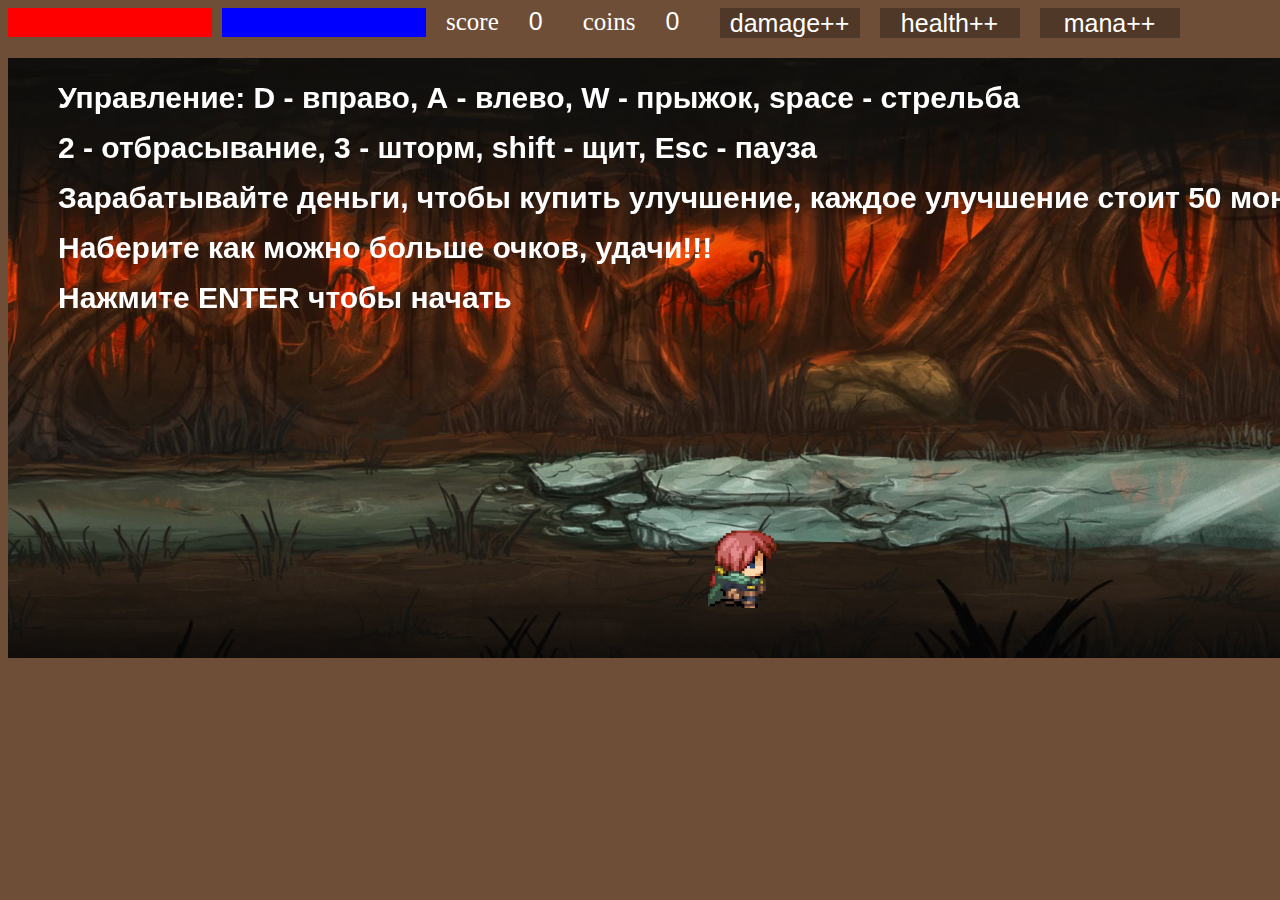
<file: index.html>
<!DOCTYPE html>
<html>
<head>
	<title>Millenium</title>
	<link rel="stylesheet" type="text/css" href="Практика.css">
	<script type="text/javascript" src="Практика.js"></script>
	<link rel="shortcut icon" href="images/icon.ico" type="image/x-icon">
</head>
<body>
	<div id="statistics">
		<div id="health">
			<div id="health-row"></div>
		</div>
		<div id="mana">
			<div id="mana-row"></div>
		</div>
		<span class="text">score </span>
		<div>
			<form name="form">
				<input type="text" name="" id="score" value="0">
			</form>
		</div>
		<span class="text">coins </span>
		<div>
			<form name="form1">
				<input type="text" name="" id="money" value="0">
			</form>
		</div>
		<button onclick="damageLevelUp()" class="btnLevelUp" id="btnLevelUpDamage">damage++</button>
		<button onclick="healthLevelUp()" class="btnLevelUp" id="btnLevelUpHealth">health++</button>
		<button onclick="manaLevelUp()" class="btnLevelUp" id="btnLevelUpMana">mana++</button>
	</div>
	<canvas id="canvas"></canvas>
	<form  action="#" name="form2" id="afterdeath">
		<div><a onclick="save()" href="result.html" target="_blank"">Таблица результатов</a></div> 
		<div><a onclick="newgame()">Начать заново</a></div>
		<div id="text">Для сохранения результатов введите имя:</div>
		<input type="text" name="username" id="username">
	</form>
</body>
</html>
</file>
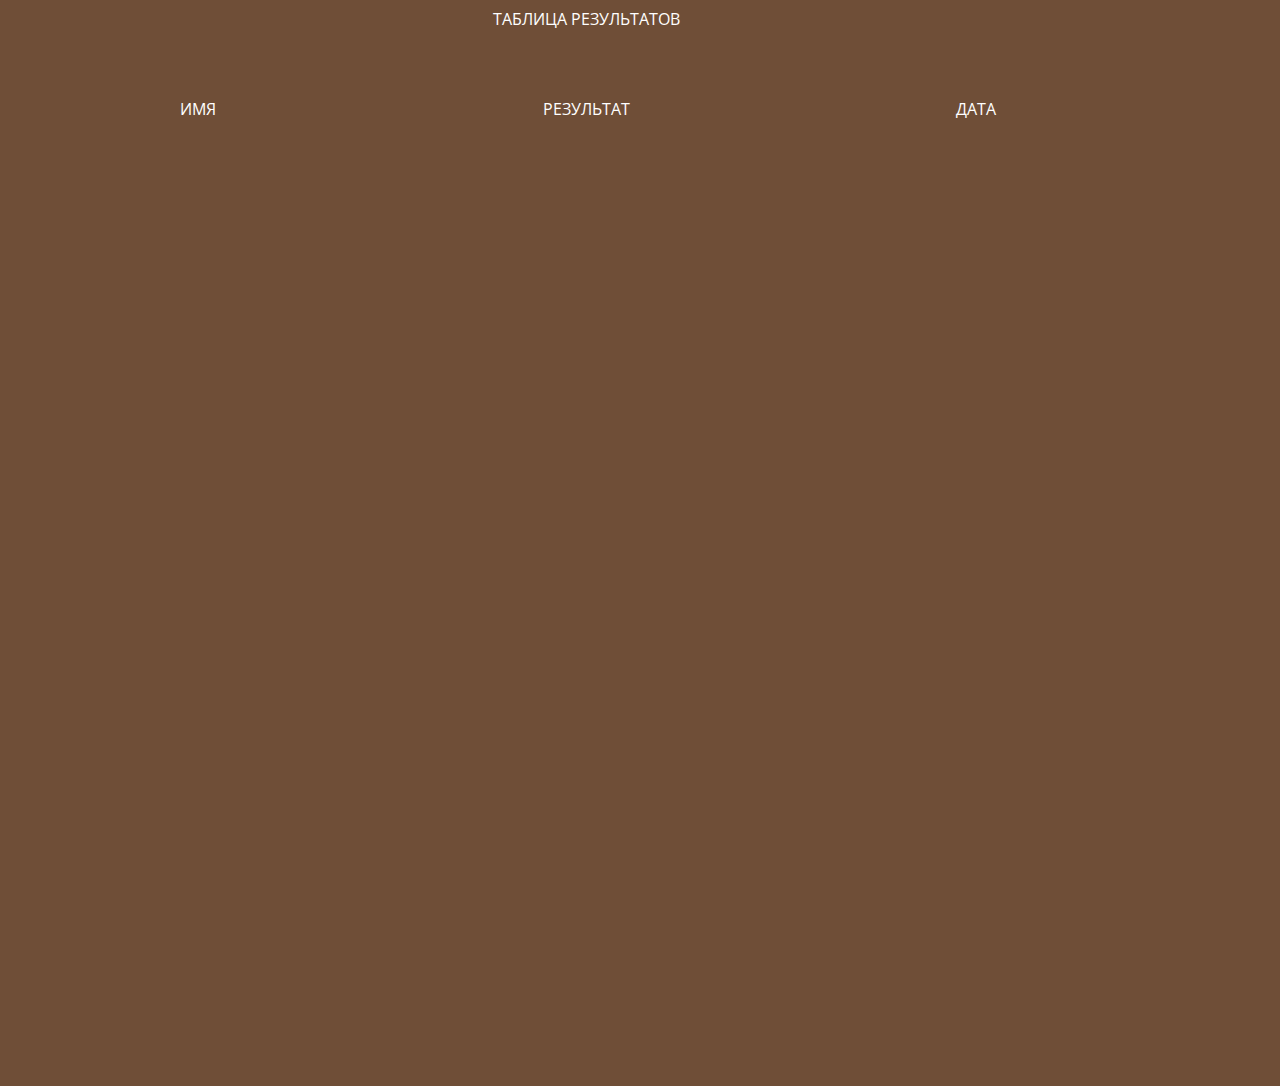
<file: result.html>
<!DOCTYPE html>
<html lang="ru">
<head>
	<meta charset="UTF-8">
	<meta name="viewport" content="width=device-width, initial-scale=1.0">
	<meta http-equiv="X-UA-Compatible" content="ie=edge">
	<meta name="keywords" content="sonder">
	<meta name="description" content="Таблица результатов">
	<link rel="stylesheet" type="text/css" href="Практика.css">
	<script type="text/javascript">
	window.onload = function(){
		var j = 0;
		var data = [];
		var names = document.getElementsByClassName("usertab");
		var score = document.getElementsByClassName("anstab");
		var times = document.getElementsByClassName("timetab");
		data = JSON.parse(localStorage.getItem("users"));
		var n = data.length;
		for (var j = 0; j < n; j++){
			names[j].innerHTML = String(data[j].name);
			score[j].innerHTML = data[j].score + " очков";
			var str = data[j].time;
			str = str.substring(0, (str.length-14));
			times[j].innerHTML = str;
		}
	}
	</script>
	<title>Таблица реузльтатов</title>
</head>
<body>
	<div id="restab">
		<div></div>
		<div>ТАБЛИЦА РЕЗУЛЬТАТОВ</div>
		<div></div>
		<div>ИМЯ</div>
		<div>РЕЗУЛЬТАТ</div>
		<div>ДАТА</div>
		<div class="usertab"></div>
		<div class="anstab"></div>
		<div class="timetab"></div>
		<div class="usertab"></div>
		<div class="anstab"></div>
		<div class="timetab"></div>
		<div class="usertab"></div>
		<div class="anstab"></div>
		<div class="timetab"></div>
		<div class="usertab"></div>
		<div class="anstab"></div>
		<div class="timetab"></div>
		<div class="usertab"></div>
		<div class="anstab"></div>
		<div class="timetab"></div>
		<div class="usertab"></div>
		<div class="anstab"></div>
		<div class="timetab"></div>
		<div class="usertab"></div>
		<div class="anstab"></div>
		<div class="timetab"></div>
		<div class="usertab"></div>
		<div class="anstab"></div>
		<div class="timetab"></div>
		<div class="usertab"></div>
		<div class="anstab"></div>
		<div class="timetab"></div>
		<div class="usertab"></div>
		<div class="anstab"></div>
		<div class="timetab"></div>
	</div>
</body>
</file>
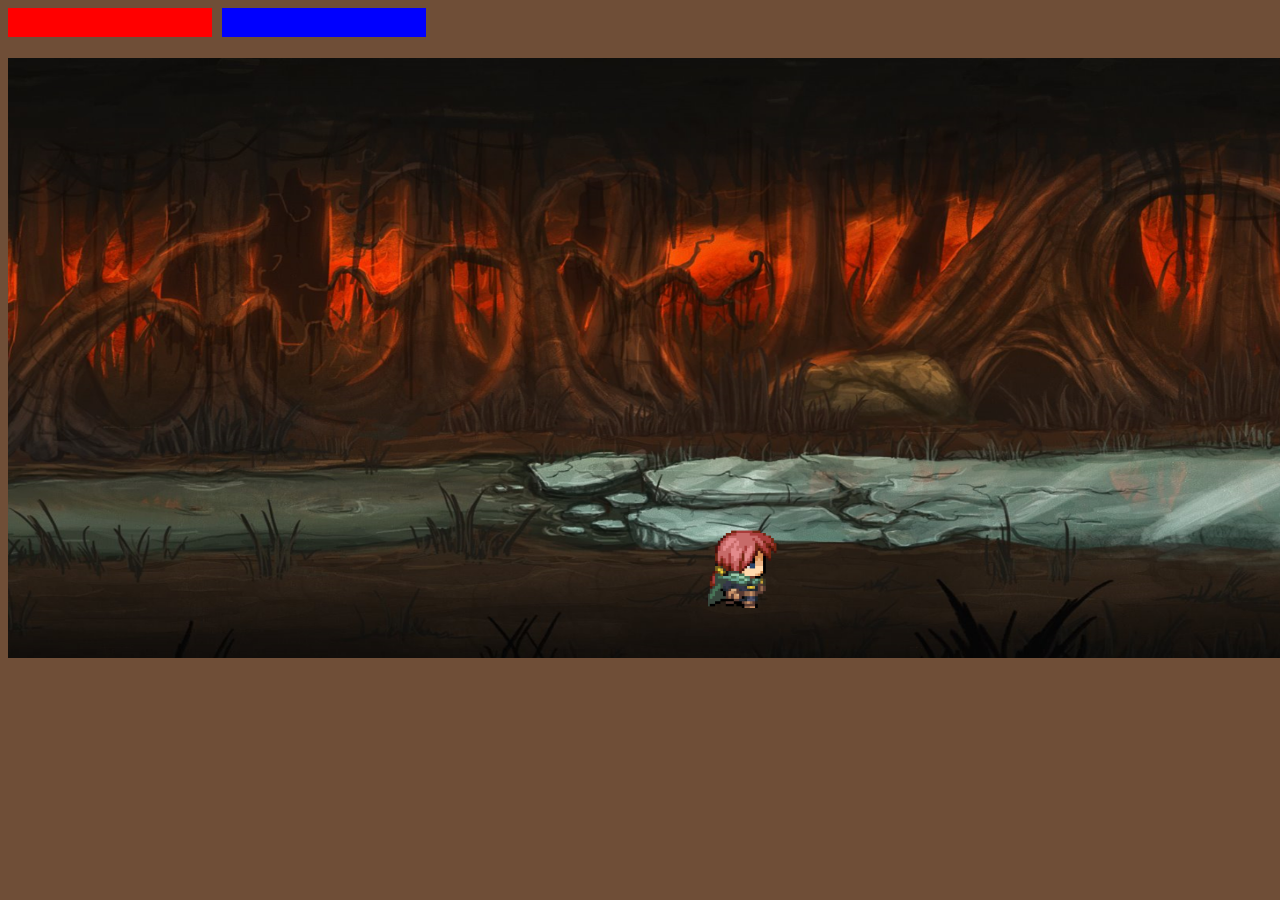
<file: Практика.html>
<!DOCTYPE html>
<html>
<head>
	<title>Практика</title>
	<link rel="stylesheet" type="text/css" href="Практика.css">
	<script type="text/javascript" src="Практика.js"></script>
</head>
<body>
	<div id="statistics">
		<div id="health">
			<div id="health-row"></div>
		</div>
		<div id="mana">
			<div id="mana-row"></div>
		</div>
	</div>
	<canvas id="canvas"></canvas>
</body>
</html>
</file>
<file: Практика.css>
@import url('https://fonts.googleapis.com/css?family=Amatic+SC');
/*font-family: 'Amatic SC', cursive;*/
@import url('https://fonts.googleapis.com/css?family=Roboto+Condensed:700');
/*font-family: 'Roboto Condensed', sans-serif;*/
@import url('https://fonts.googleapis.com/css?family=Roboto');
/*font-family: 'Roboto', sans-serif;*/
@import url('https://fonts.googleapis.com/css?family=Open+Sans:800i');
/*font-family: 'Open Sans', sans-serif;*/
@import url('https://fonts.googleapis.com/css?family=Open+Sans:400i');
/*font-family: 'Open Sans', sans-serif;*/

	body
	{
		color: white;
		background-color:  #6F4E37;
	}
	.text
	{
		margin-left: 20px;
		font-size: 25px;
	}
	#canvas
	{
		display: block;
		margin: 0px auto;
		background-color: white;
	}
	#statistics
	{
		display: flex;
		flex-direction: row;
		width: 1400px;
		height: 50px;
	}
	#health
	{
		display: block;
		width: 200px;
		height: 25px;
		border: 2px solid;
		border-color: red;
	}
	#mana
	{
		display: block;
		width: 200px;
		height: 25px;
		border: 2px solid;
		border-color: blue;
		margin-left: 10px;
	}
	#score
	{
		display: block;
		width: 50px;
		height: 25px;
		border: none;
		color: white;
		background-color:  #6F4E37;
		margin-left: 10px;
		outline: none;
		text-align: center;
		font-size: 25px;
	}
	#money
	{
		display: block;
		width: 50px;
		height: 25px;
		border: none;
		color: white;
		background-color:  #6F4E37;
		margin-left: 10px;
		outline: none;
		text-align: center;
		font-size: 25px;
	}
	
	#health-row
	{
		display: block;
		width: 200px;
		height: 25px;
		background-color: red;
	}
	#mana-row
	{
		display: block;
		width: 200px;
		height: 25px;
		background-color: blue;
	}

	#afterdeath{
		margin-top: 50px;
		display: none;
		grid-gap: 50px;
		width: 100%;
		grid-template-rows: 1fr 1fr;
		grid-template-columns: 1fr 1fr;
		text-align: center;
		font-size: 2em;
		font-family: 'Open Sans', sans-serif;
		user-select: none;
		cursor: pointer;
	}

	#afterdeath a{
		text-decoration: none;
		color: white;
	}

	#afterdeath input{
		width: 500px;
		margin: 0px auto;
		font-family: 'Amatic SC', cursive;
		color: black;
		font-size: 1em;
		font-weight: 700;
	    text-align: center;
	    text-decoration: none;
	}

	#afterdeath a:hover{
		color: red;
		transition-duration: 0.25s;
	}

	#text{
		margin-right: 10px;
		text-align: right;
		cursor: auto;
	}

	#entername input{
		width: 80%;
	}
	#restab{
		display: grid;
		text-align: center;
		margin: 0px auto;
		width: 100%;
		grid-template-columns: 30% 30% 30%;
		grid-template-rows: 5em 5em 5em 5em 5em 5em 5em 5em 5em 5em 5em 5em;
		grid-gap: 10px;
		font-family: 'Open Sans', sans-serif;
		color: white;
	}
	.usertab{
		font-family: 'Amatic SC', cursive;
		color: white;
		font-size: 3rem;
	}

	.anstab{
		font-family: 'Amatic SC', cursive;
		color: white;
		font-size: 3rem;
	}

	.timetab{
		font-family: 'Amatic SC', cursive;
		color: white;
		font-size: 3rem;
	}
	.btnLevelUp
	{
		background-color: #4F3827;
		color: white;
		font-size: 25px;
		width: 140px;
		height: 30px;
		border: none;
		margin-left: 20px;
	}
	#btnLevelUpDamage
	{
		text-decoration: none;
	}
	#btnLevelUpHealth
	{
		text-decoration: none;	
	}
	#btnLevelUpMana
	{
		text-decoration: none;
	}
</file>
